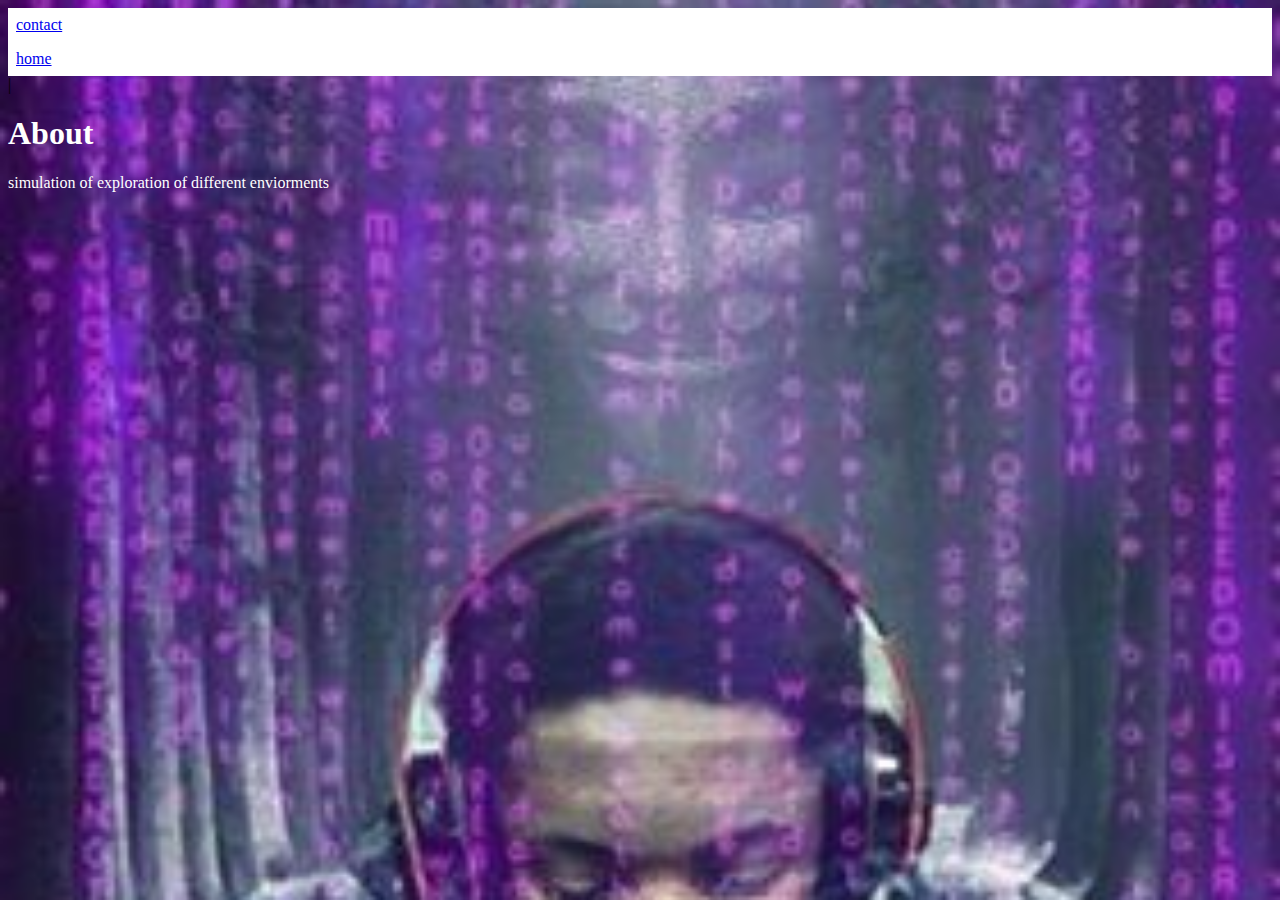
<file: about.html>
<!DOCTYPE html>
<html>
    <head>
        <title>Page Title</title>
         <link rel="stylesheet" href="about.css">
    </head>
    <body>
        <nav>        
       <a href="contact.html">contact</a>
        <a href="index.html">home</a> |
        </nav>
      <h1 class="definition">About</h1>  
      <P class="definition">simulation of exploration of different enviorments </P>

    </body>
</html>
</file>
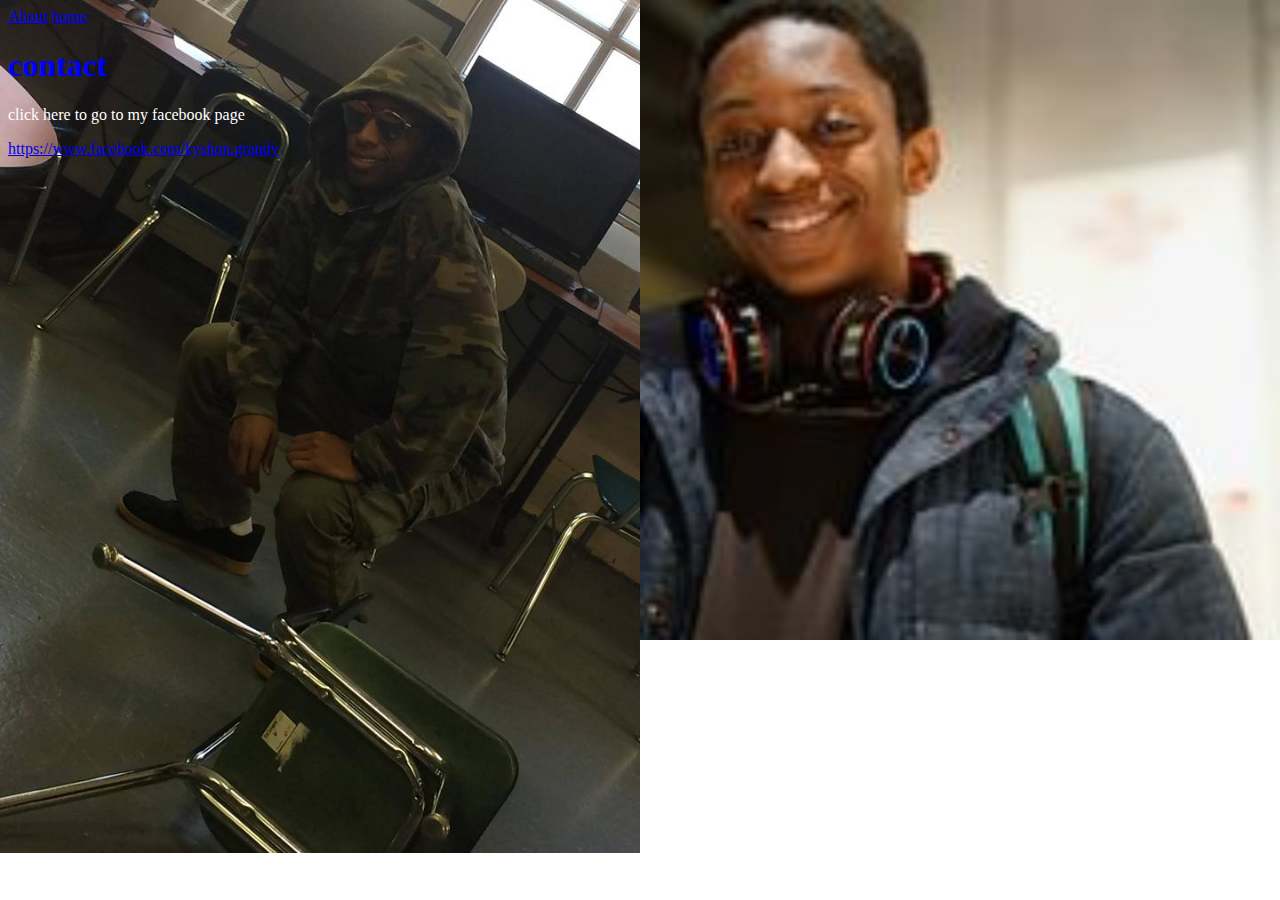
<file: contact.html>
<!DOCTYPE html>
 
 <head>
     <title>Page Title</title>
     <link rel="stylesheet" href="contact.css">
 </head>
 <body>
    
      <nav>
  
  <a href="about.html">About</a>
  <a href="index.html">home</a> 
</nav>
<h1 class="definition">contact</h1>  
<p>click here to go to my facebook page </p>
<a href="https://www.facebook.com/kyshon.grandy">https://www.facebook.com/kyshon.grandy</a>
 </body>
</file>
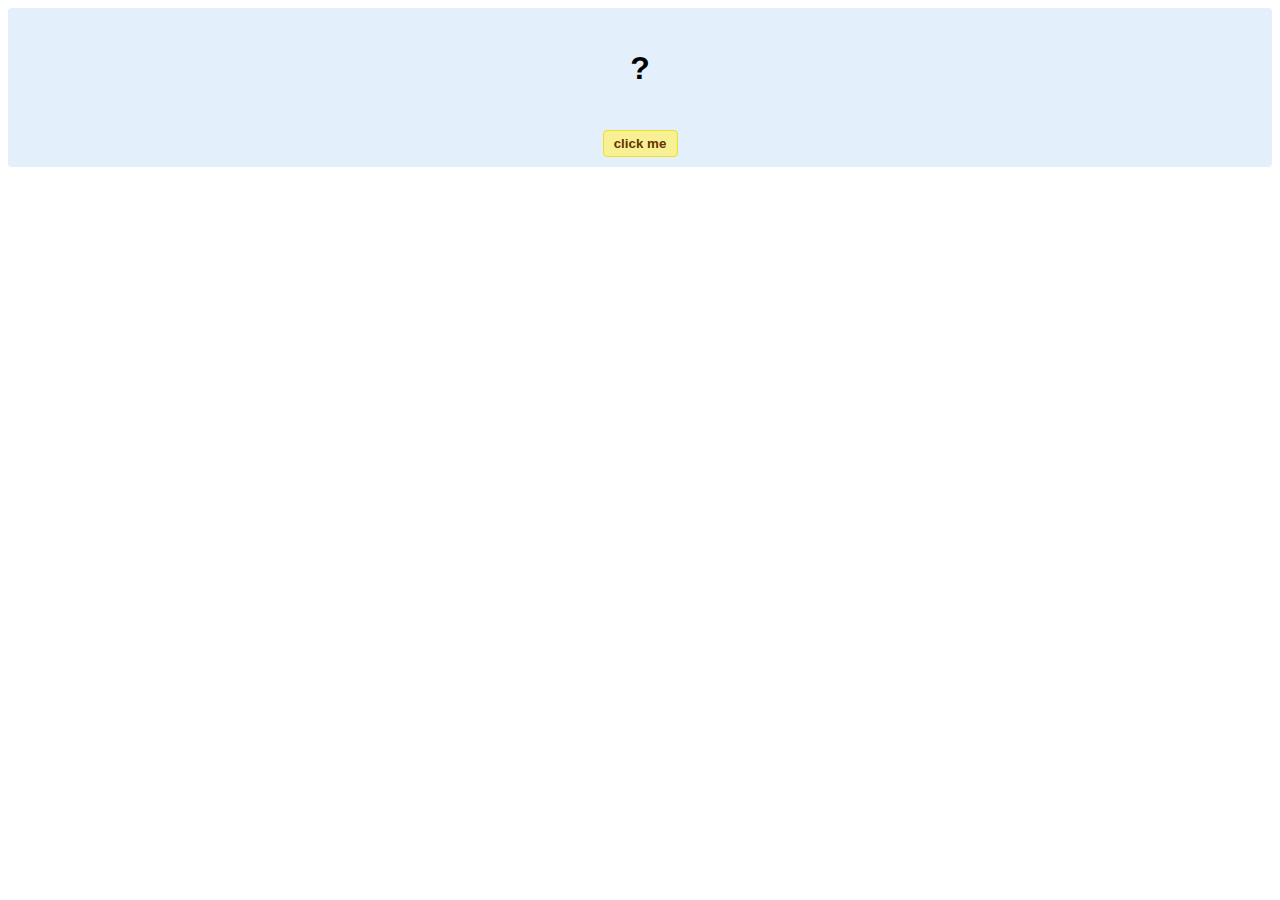
<file: hello-world.html>
<!DOCTYPE html>
<!-- HTML5 Hello world by kirupa - http://www.kirupa.com/html5/getting_your_feet_wet_html5_pg1.htm -->
<html lang="en-us">

<head>
<meta charset="utf-8">
<title>Hello...</title>
<style type="text/css">
#mainContent {
	font-family: Arial, Helvetica, sans-serif;
	font-size: xx-large;
	font-weight: bold;
	background-color: #E3F0FB;
	border-radius: 4px;
	padding: 10px;
	text-align: center;
}
.buttonStyle {
	border-radius: 4px;
	border: thin solid #F0E020;
	padding: 5px;
	background-color: #F8F094;
	font-family: "Segoe UI", Tahoma, Geneva, Verdana, sans-serif;
	font-weight: bold;
	color: #663300;
	width: 75px;
}

.buttonStyle:hover {
	border: thin solid #FFCC00;
	background-color: #FCF9D6;
	color: #996633;
	cursor: pointer;
}
.buttonStyle:active {
	border: thin solid #99CC00;
	background-color: #F5FFD2;
	color: #669900;
	cursor: pointer;
}

</style>
</head>

<body>
<div id="mainContent">
<p id="helloText">?</p>
<button id="clickButton" class="buttonStyle">click me</button>
</div>
<script> 
var myButton = document.getElementById("clickButton");
var myText = document.getElementById("helloText");

myButton.addEventListener('click', doSomething, false)

function doSomething() {
	myText.textContent = "hello, world!";
}
</script>

</body>
</html>
</file>
<file: about.css>
body {
    background-color: white;
}
li {
    display: inline;
}
li {
    float: left;
}

a {
    display: block;
    padding: 8px;
    background-color: white;
}
    body {
    background-image: url("pics/kyshonhack.jpg");
    background-repeat: no-repeat;
    background-size: cover;
    
}

.definition {  color: white;
    
}

.definition {  color: white;
    
}
</file>
<file: contact.css>
body {
    background: url("pics/green.jpg") left top, url("pics/sony.jpg") right top;
    background-repeat: no-repeat;
     background-size: 50%;
}

h1{ color: blue;
}

p{color: white;
}
</file>
